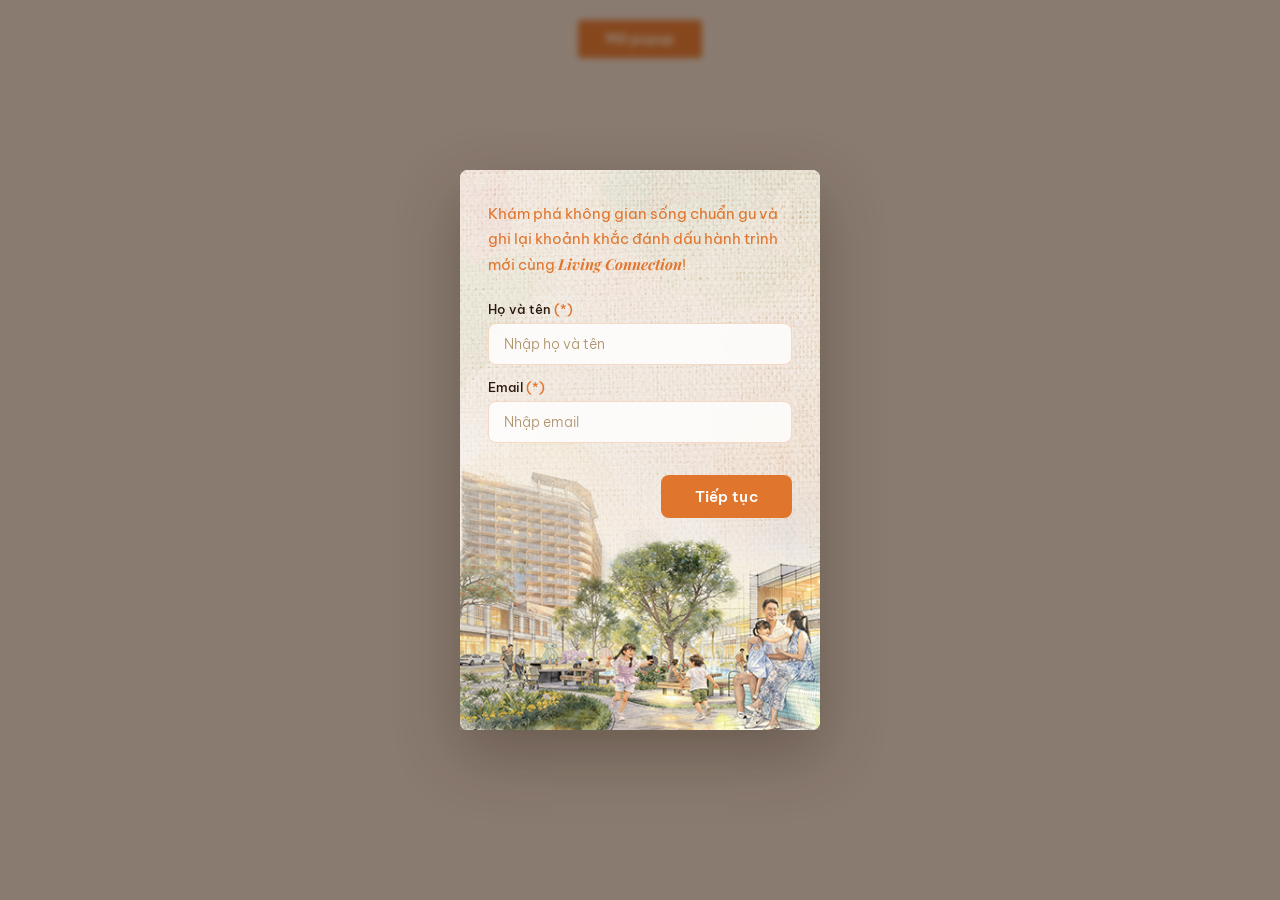
<file: index.html>
<!DOCTYPE html>
<html lang="vi">

<head>
    <meta charset="UTF-8">
    <meta name="viewport" content="width=device-width, initial-scale=1.0">
    <title>Living Connection</title>
    <link
        href="https://fonts.googleapis.com/css2?family=Playfair+Display:wght@400;600&family=Be+Vietnam+Pro:wght@300;400;500;600&display=swap"
        rel="stylesheet">
    <link rel="stylesheet" href="assets/css/main.css">
</head>

<body>

    <button class="demo-trigger" onclick="openPopup()">Mở popup</button>

    <div class="overlay" id="overlay" onclick="handleOverlayClick(event)">
        <div class="popup" id="popup">

            <!-- BACKGROUND SLOT — thay src="" bằng đường dẫn ảnh của bạn -->
            <div class="popup-bg">
                <img src="assets/images/Artboard 4.png" alt="" onerror="this.style.display='none'">
            </div>

            <!-- Steps wrapper -->
            <div class="steps-wrapper">

                <!-- ===== STEP 1: Họ tên + Email ===== -->
                <div class="step active" id="step1">
                    <div class="popup-inner">
                        <p class="headline">
                            Khám phá không gian sống chuẩn gu và<br>
                            ghi lại khoảnh khắc đánh dấu hành trình<br>
                            mới cùng <strong>Living Connection</strong>!
                        </p>

                        <div class="field" id="fieldName">
                            <label>Họ và tên <span>(*)</span></label>
                            <input type="text" id="inputName" placeholder="Nhập họ và tên" autocomplete="name">
                            <div class="err-msg">Vui lòng nhập họ và tên.</div>
                        </div>

                        <div class="field" id="fieldEmail">
                            <label>Email <span>(*)</span></label>
                            <input type="email" id="inputEmail" placeholder="Nhập email" autocomplete="email">
                            <div class="err-msg">Vui lòng nhập email hợp lệ.</div>
                        </div>

                        <div class="btn-row">
                            <button class="btn-submit" onclick="goStep2()">Tiếp tục</button>
                        </div>
                    </div>
                    <div class="popup-bottom-space"></div>
                </div>

                <!-- ===== STEP 2: Survey ===== -->
                <div class="step hidden-right" id="step2">
                    <div class="popup-inner">
                        <p class="survey-headline">Bạn đang ở đâu trong hành trình sở hữu ngôi nhà mơ ước?</p>

                        <div class="choice-list" id="choiceList">
                            <div class="choice-item" onclick="selectChoice(this)">
                                Tôi đang tìm hiểu để mua căn nhà đầu tiên
                            </div>
                            <div class="choice-item" onclick="selectChoice(this)">
                                Tôi đã có nhà nhưng muốn nâng cấp tổ ấm
                            </div>
                            <div class="choice-item" onclick="selectChoice(this)">
                                Tôi đang tìm kiếm cơ hội đầu tư bất động sản
                            </div>
                        </div>

                        <div class="survey-err" id="surveyErr">Vui lòng chọn một đáp án.</div>

                        <div class="btn-row">
                            <button class="btn-submit" onclick="goStep3()">Tiếp tục</button>
                        </div>
                    </div>
                    <div class="popup-bottom-space"></div>
                </div>

            </div><!-- /steps-wrapper -->

            <div class="step hidden-right" id="step3">
                <div class="popup-inner">
                    <p class="survey-headline">Điều bạn quan tâm nhất khi chọn mua một ngôi nhà là gì?</p>

                    <div class="choice-list" id="choiceList3">
                        <div class="choice-item" onclick="selectChoice(this)">
                            Vị trí thuận lợi
                        </div>
                        <div class="choice-item" onclick="selectChoice(this)">
                            Mức giá phù hợp với tài chính
                        </div>
                        <div class="choice-item" onclick="selectChoice(this)">
                            Tiện ích và môi trường xung quanh
                        </div>
                        <div class="choice-item" onclick="selectChoice(this)">
                            Pháp lý và uy tín của chủ đầu tư
                        </div>
                    </div>

                    <div class="survey-err" id="surveyErr3">Vui lòng chọn một đáp án.</div>

                    <div class="btn-row">
                        <button class="btn-submit" onclick="handleSubmit()">Hoàn thành</button>
                    </div>
                </div>
                <div class="popup-bottom-space"></div>
            </div>

            <div class="step hidden-right" id="step4">
                <div class="popup-inner text-center">
                    <h2 class="success-title">
                        <span class="line1">BẠN ĐÃ ĐĂNG KÝ</span><br>
                        <span class="line2">THÀNH CÔNG!</span>
                    </h2>
                    <p class="success-desc">
                        Khám phá nội dung dành riêng cho bạn và đừng quên ghé khu vực Photobooth để lưu lại khoảnh khắc
                        tuyệt vời này nhé!
                    </p>
                    <div class="btn-row justify-center">
                        <a class="btn-explore" id="exploreBtn" href="#" target="_blank">Khám phá ngay</a>
                    </div>
                </div>
                <div class="popup-bottom-space"></div>
            </div>

            <!-- Success -->
            <div class="success-msg" id="successMsg">
                <div class="check-icon">
                    <svg viewBox="0 0 24 24" fill="none" stroke="#fff" stroke-width="2.5" stroke-linecap="round"
                        stroke-linejoin="round">
                        <polyline points="20 6 9 17 4 12" />
                    </svg>
                </div>
                <h3>Cảm ơn bạn!</h3>
                <p>Thông tin đã được ghi nhận.<br>Chúng tôi sẽ liên hệ sớm nhất.</p>
                <div class="popup-bottom-space"></div>
            </div>

        </div>
    </div>

    <script src="assets/js/main.js"></script>
</body>

</html>
</file>
<file: assets/css/main.css>
:root {
    --orange: #e0752d;
    --text-dark: #2C1A0E;
    --text-mid: #5C3D2A;
    --input-bg: rgba(255,255,255,0.82);
    --input-border: rgba(224,117,45,0.25);
    --input-focus: rgba(224,117,45,0.6);
  }
 
  * { margin: 0; padding: 0; box-sizing: border-box; }
 
  body {
    min-height: 100vh;
    display: flex;
    align-items: center;
    justify-content: center;
    background: #e8ddd3;
    font-family: 'Be Vietnam Pro', sans-serif;
  }
 
  .demo-trigger {
    position: fixed;
    top: 20px;
    left: 50%;
    transform: translateX(-50%);
    background: var(--orange);
    color: #fff;
    border: none;
    padding: 10px 28px;
    border-radius: 4px;
    font-family: 'Be Vietnam Pro', sans-serif;
    font-size: 14px;
    font-weight: 500;
    cursor: pointer;
    z-index: 10;
  }
 
  /* Overlay */
  .overlay {
    position: fixed;
    inset: 0;
    background: rgba(44,26,14,0.5);
    backdrop-filter: blur(3px);
    -webkit-backdrop-filter: blur(3px);
    display: flex;
    align-items: center;
    justify-content: center;
    z-index: 100;
    opacity: 0;
    pointer-events: none;
    transition: opacity 0.35s ease;
  }
  .overlay.active { opacity: 1; pointer-events: all; }
 
  /* Popup */
  .popup {
    position: relative;
    width: 360px;
    height: 560px;
    max-width: 95vw;
    border-radius: 0;
    overflow: hidden;
    box-shadow: 0 24px 60px rgba(44,26,14,0.32);
    transform: translateY(24px);
    transition: transform 0.4s cubic-bezier(0.34,1.4,0.64,1), opacity 0.3s ease;
    opacity: 0;
  }
  .overlay.active .popup { transform: translateY(0); opacity: 1; }
 
  /* ==============================
     BACKGROUND SLOT
     Thay src="" bằng đường dẫn ảnh của bạn
     Ví dụ: src="background.png"
  ================================ */
  .popup-bg {
    position: absolute;
    border-radius: 8px;
    inset: 0;
    z-index: 0;
    background: #f5ede4;
  }
  .popup-bg img {
    border-radius: 8px;
    width: 100%;
    height: 100%;
    object-fit: cover;
    object-position: bottom center;
    display: block;
  }
  /* Đã xoá ::after — ảnh hiện đầy đủ */
 
  /* Nội dung chung */
  .popup-inner {
    position: relative;
    z-index: 2;
    padding: 32px 28px 0;
  }

 
  /* Chuyển step — slide ngang */
  .steps-wrapper {
    position: relative;
    z-index: 2;
    overflow: hidden;
  }
  .step {
    width: 100%;
    transition: transform 0.38s cubic-bezier(0.4,0,0.2,1), opacity 0.3s ease;
  }
  .step.hidden-left  { transform: translateX(-100%); opacity: 0; position: absolute; top: 0; left: 0; pointer-events: none; }
  .step.hidden-right { transform: translateX(100%);  opacity: 0; position: absolute; top: 0; left: 0; pointer-events: none; }
  .step.active       { transform: translateX(0);     opacity: 1; position: relative; pointer-events: all; }
 
  /* ===== STEP 1 ===== */
  .headline {
    font-size: 15px;
    font-weight: 400;
    line-height: 1.65;
    color: var(--orange);
    margin-bottom: 24px;
  }
  .headline strong {
    font-weight: 700;
    font-family: 'Playfair Display', serif;
    font-style: italic;
  }
 
  .field { margin-bottom: 14px; }
  .field label {
    display: block;
    font-size: 13px;
    font-weight: 500;
    color: var(--text-dark);
    margin-bottom: 6px;
  }
  .field label span { color: var(--orange); }
 
  .field input {
    width: 100%;
    padding: 11px 15px;
    border-radius: 8px;
    border: 1.5px solid var(--input-border);
    background: var(--input-bg);
    font-family: 'Be Vietnam Pro', sans-serif;
    font-size: 14px;
    color: var(--text-dark);
    outline: none;
    transition: border-color 0.2s, box-shadow 0.2s, background 0.2s;
    backdrop-filter: blur(6px);
    -webkit-backdrop-filter: blur(6px);
  }
  .field input::placeholder { color: #b0956f; font-weight: 300; }
  .field input:focus {
    border-color: var(--input-focus);
    background: rgba(255,255,255,0.96);
    box-shadow: 0 0 0 3px rgba(224,117,45,0.12);
  }
  .field input.error {
    border-color: #e05252;
    box-shadow: 0 0 0 3px rgba(224,82,82,0.1);
  }
  .field .err-msg { font-size: 11.5px; color: #c94040; margin-top: 4px; display: none; }
  .field.has-error .err-msg { display: block; }
 
  /* Button row chung */
  .btn-row {
    display: flex;
    justify-content: flex-end;
    padding: 18px 0 22px;
    position: relative;
    z-index: 3;
  }
 
  .btn-submit {
    background: #e0752d;
    color: #fff;
    border: none;
    padding: 12px 34px;
    border-radius: 8px;
    font-family: 'Be Vietnam Pro', sans-serif;
    font-size: 15px;
    font-weight: 600;
    cursor: pointer;
    letter-spacing: 0.3px;
    transition: background 0.18s, transform 0.12s;
  }
  .btn-submit:hover  { background: #c8601e; transform: translateY(-1px); }
  .btn-submit:active { transform: translateY(0); }
 
  /* Khoảng dưới để ảnh bg lộ ra */
  .popup-bottom-space {
    position: relative;
    z-index: 1;
    height: 210px;
  }
 
  /* ===== STEP 2 — survey ===== */
  .survey-headline {
    font-size: 15.5px;
    font-weight: 600;
    line-height: 1.55;
    color: var(--orange);
    margin-bottom: 20px;
  }
 
  .choice-list {
    display: flex;
    flex-direction: column;
    gap: 10px;
    margin-bottom: 0;
  }
 
  .choice-item {
    display: flex;
    align-items: center;
    background: rgba(255,255,255,0.78);
    justify-content: center; 
    text-align: start;
    backdrop-filter: blur(6px);
    -webkit-backdrop-filter: blur(6px);
    border: 1.5px solid rgba(224,117,45,0.18);
    padding: 14px 16px;
    cursor: pointer;
    font-size: 14px;
    font-weight: 400;
    border-radius: 8px;
    color: var(--text-dark);
    line-height: 1.45;
    transition: background 0.18s, border-color 0.18s, transform 0.12s;
    user-select: none;
  }
  .choice-item:hover {
    background: rgba(255,255,255,0.95);
    border-color: rgba(224,117,45,0.5);
    transform: translateX(3px);
  }
  .choice-item.selected {
    background: rgba(224,117,45,0.12);
    border-color: #e0752d;
    color: var(--orange);
    font-weight: 500;
  }

  .text-center {
  text-align: center;
}

.success-title {
  color: #c85a17; /* Màu cam đậm/nâu của tiêu đề */
  margin-bottom: 20px;
  margin-top: 10px;
}

.success-title .line1 {
  font-family: 'Be Vietnam Pro', sans-serif;
  font-size: 20px;
  font-weight: 500;
  letter-spacing: 0.5px;
}

.success-title .line2 {
  font-family: 'Be Vietnam Pro', sans-serif;
  font-size: 34px;
  font-weight: 800;
  letter-spacing: 0.5px;
  display: inline-block;
  margin-top: 4px;
}

.success-desc {
  font-size: 14.5px;
  color: var(--text-dark);
  line-height: 1.6;
  margin-bottom: 30px;
  padding: 0 10px;
}

.btn-row.justify-center {
  justify-content: center;
}

.btn-explore {
  background: #c85a17;
  color: #fff;
  border: none;
  padding: 12px 36px;
  border-radius: 8px; /* Bo góc mượt giống thiết kế */
  font-family: 'Be Vietnam Pro', sans-serif;
  font-size: 15px;
  font-weight: 500;
  cursor: pointer;
  text-decoration: none !important;
  transition: background 0.2s, transform 0.1s;
}

.btn-explore:hover {
  background: #a84910;
  transform: translateY(-1px);
}
 
  /* Lỗi survey */
  .survey-err {
    font-size: 11.5px;
    color: #c94040;
    margin-top: 6px;
    display: none;
  }
  .survey-err.show { display: block; }
 
  /* Success */
  .success-msg {
    display: none;
    position: relative;
    z-index: 2;
    text-align: center;
    padding: 36px 24px 14px;
  }
  .success-msg .check-icon {
    width: 52px; height: 52px;
    background: #e0752d;
    border-radius: 50%;
    display: flex; align-items: center; justify-content: center;
    margin: 0 auto 16px;
    box-shadow: 0 6px 20px rgba(224,117,45,0.3);
  }
  .success-msg .check-icon svg { width: 26px; height: 26px; }
  .success-msg h3 { font-family: 'Playfair Display', serif; font-size: 20px; color: var(--text-dark); margin-bottom: 8px; }
  .success-msg p { font-size: 13.5px; color: var(--text-mid); line-height: 1.6; }
</file>
